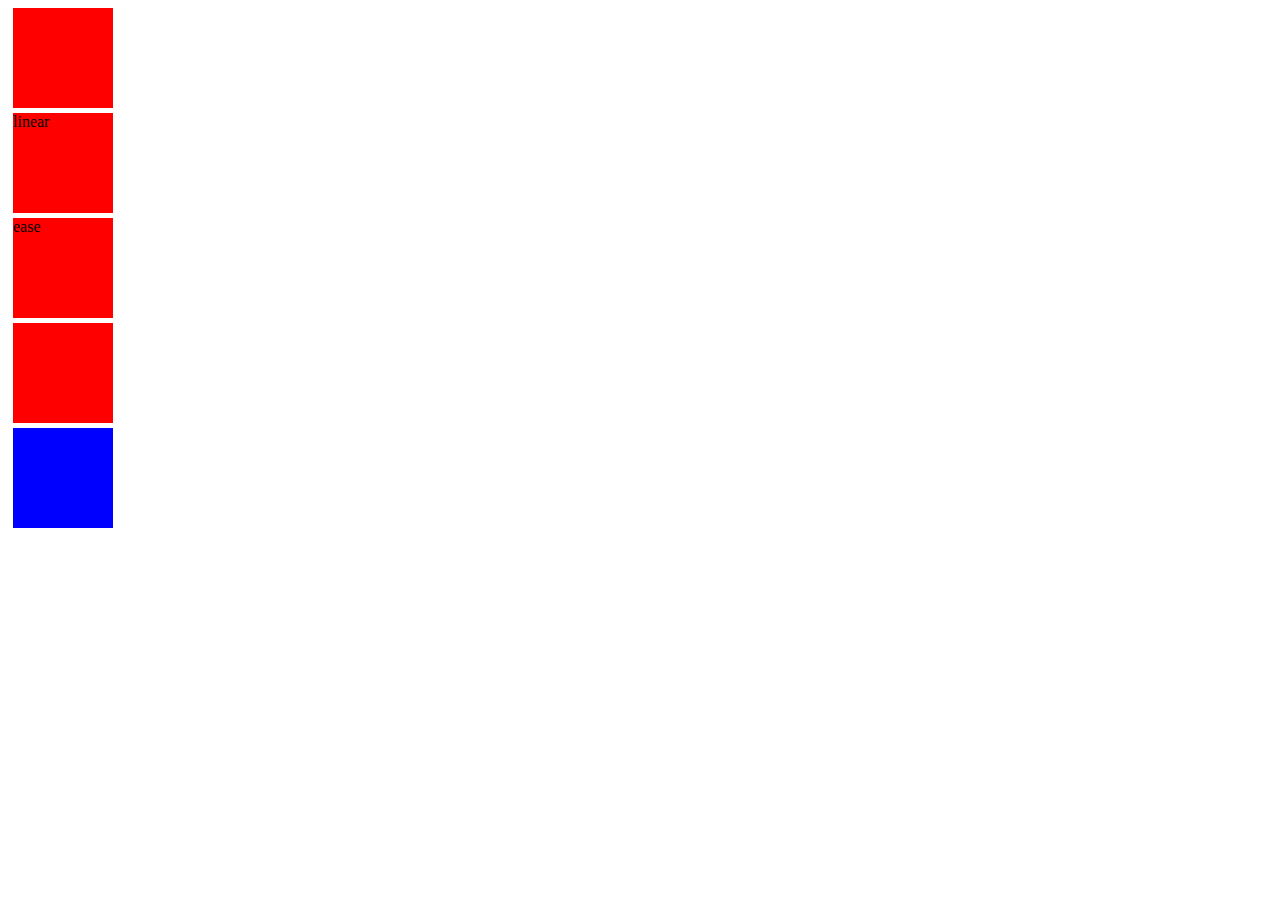
<file: index.html>
<!DOCTYPE html>
<html lang="en">
<head>
    <meta charset="UTF-8">
    <meta name="viewport" content="width=device-width, initial-scale=1.0">
    <title>Document</title>
    <style>
        div{
            width: 100px;
            height: 100px;
            background-color: red;
            transition: width 2s;
            margin: 5px;
        }
        div:hover{
            width: 300px;
        }

        #linear{
            transition-timing-function: linear;
        }
        #ease{
            transition-timing-function: ease;
        }
        #easein{
            transition-timing-function: ease-in;
        }



        #tran{
            width: 100px;
            height: 100px;
            background-color: blue;
            transition: width 2s, height 2s , transform 2s;
            /*transition-property: width;
            transition-duration: 2s;
            */
        }
        #tran:hover{
            width: 300px;
            height: 300px;
            transform: rotate(180deg);
        }
    </style>
</head>
<body>
    <div id="firstDiv"></div>
    <div id="linear">linear</div>
    <div id="ease">ease</div>
    <div id="easein"></div>
    <div id="tran"></div>

</body>
</html>
</file>
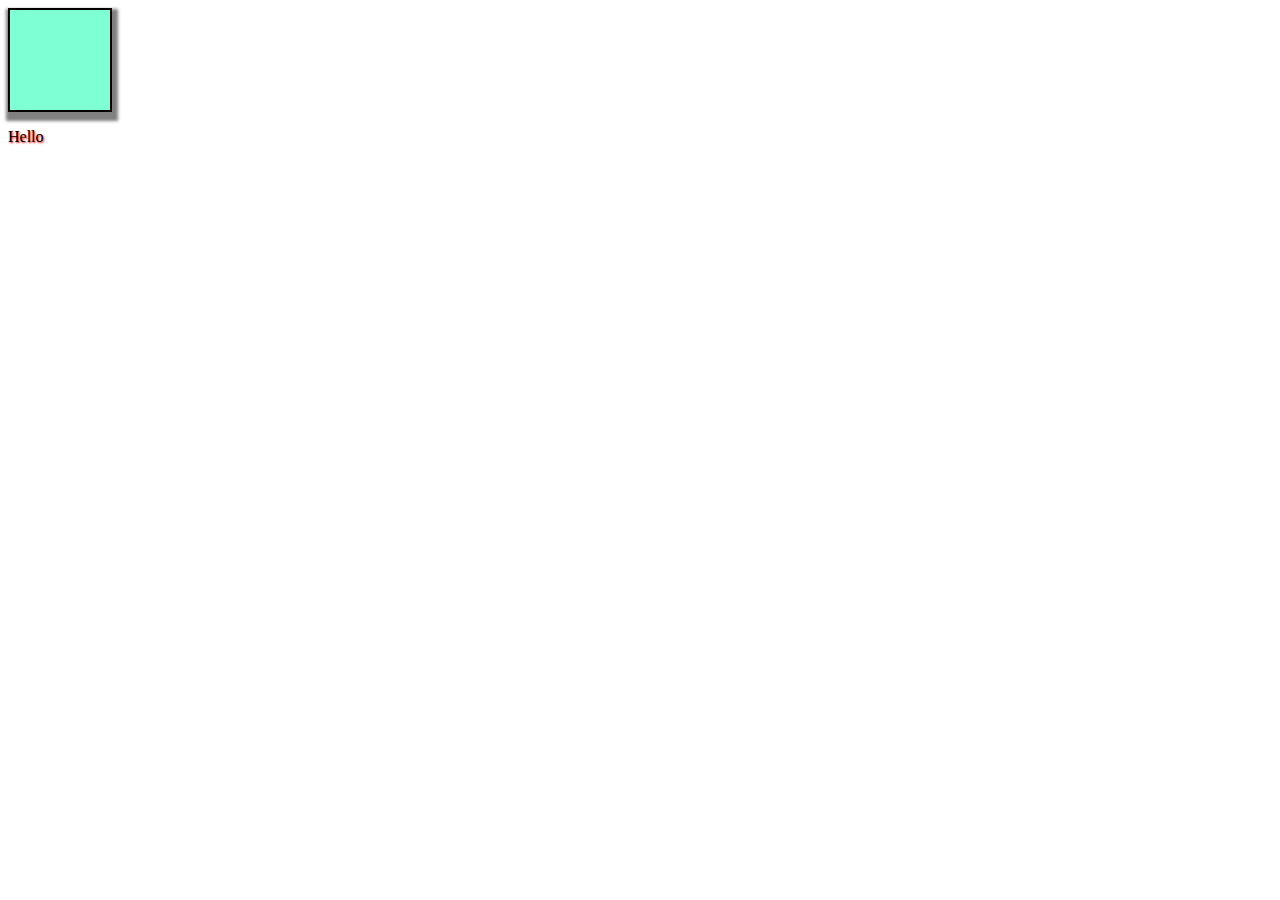
<file: animation.html>
<!DOCTYPE html>
<html lang="en">
<head>
    <meta charset="UTF-8">
    <meta name="viewport" content="width=device-width, initial-scale=1.0">
    <title>Document</title>
    <style>
        div{
            width: 100px;
            height: 100px;
            background-color: aquamarine;
            position: relative;
            /*animation-name: faris ;*/
            animation-duration: 7s;
            animation-delay: 1s;
            animation-iteration-count: 1;
            animation-direction: reverse;
            animation-fill-mode: forwards;
            border: 2px solid black;
            box-shadow: 2px 5px 3px 4px gray;
        }
p{
    text-shadow: 1px 1px 2px red;
}
        @keyframes faris{
            0% {
                background-color: red;
                left:0px;
                top: 0px;
            }
            25%{background-color: yellow;
                left:200px;
                top: 0px;
            }
            50%{
                background-color: blue;
                left: 200px;
                top:200px;

            }
            75%{
                background-color: blueviolet;
                left: 0px;
                top:200px;
            } 100%{
                background-color: rgb(0, 0, 0);
                left: 0px;
                top:0px;
                }
        }
        
    </style>
</head>
<body>
    <div></div>
    <p>Hello</p>
</body>
</html>
</file>
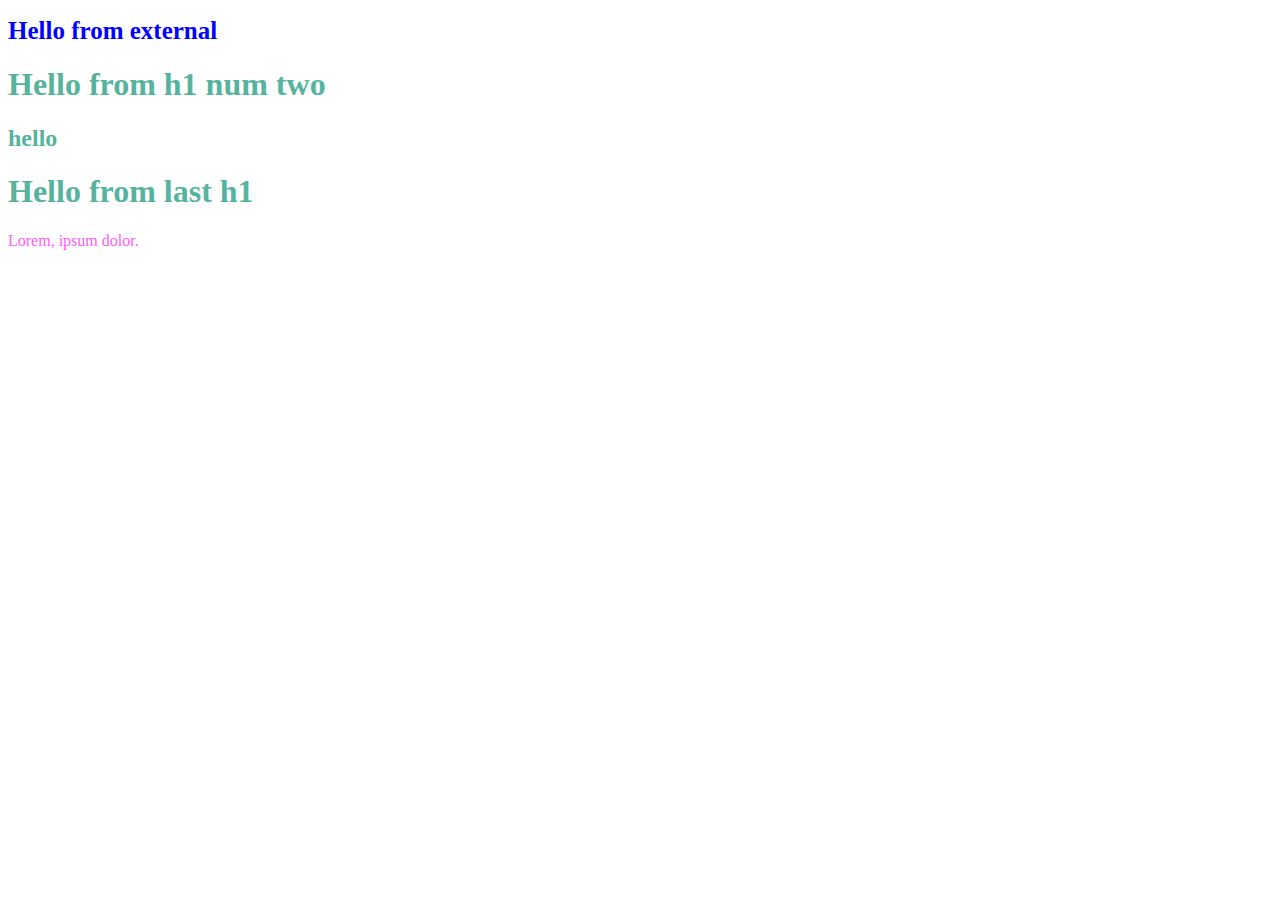
<file: index2.html>
<!DOCTYPE html>
<html lang="en">

<head>
    <meta charset="UTF-8">
    <meta name="viewport" content="width=device-width, initial-scale=1.0">
    <title>Document</title>
    <!-- external -->
    <link rel="stylesheet" href="style2.css">
</head>

<body>
  
    <h1 id="firsth">Hello from external</h1>
    <!--  -->
    <h1 class="collection">Hello from h1 num two</h1>
    <h2 class="collection">hello</h2>
    <h1 class="collection">Hello from last h1</h1>
    <p>Lorem, ipsum dolor.</p>
</body>

</html>
</file>
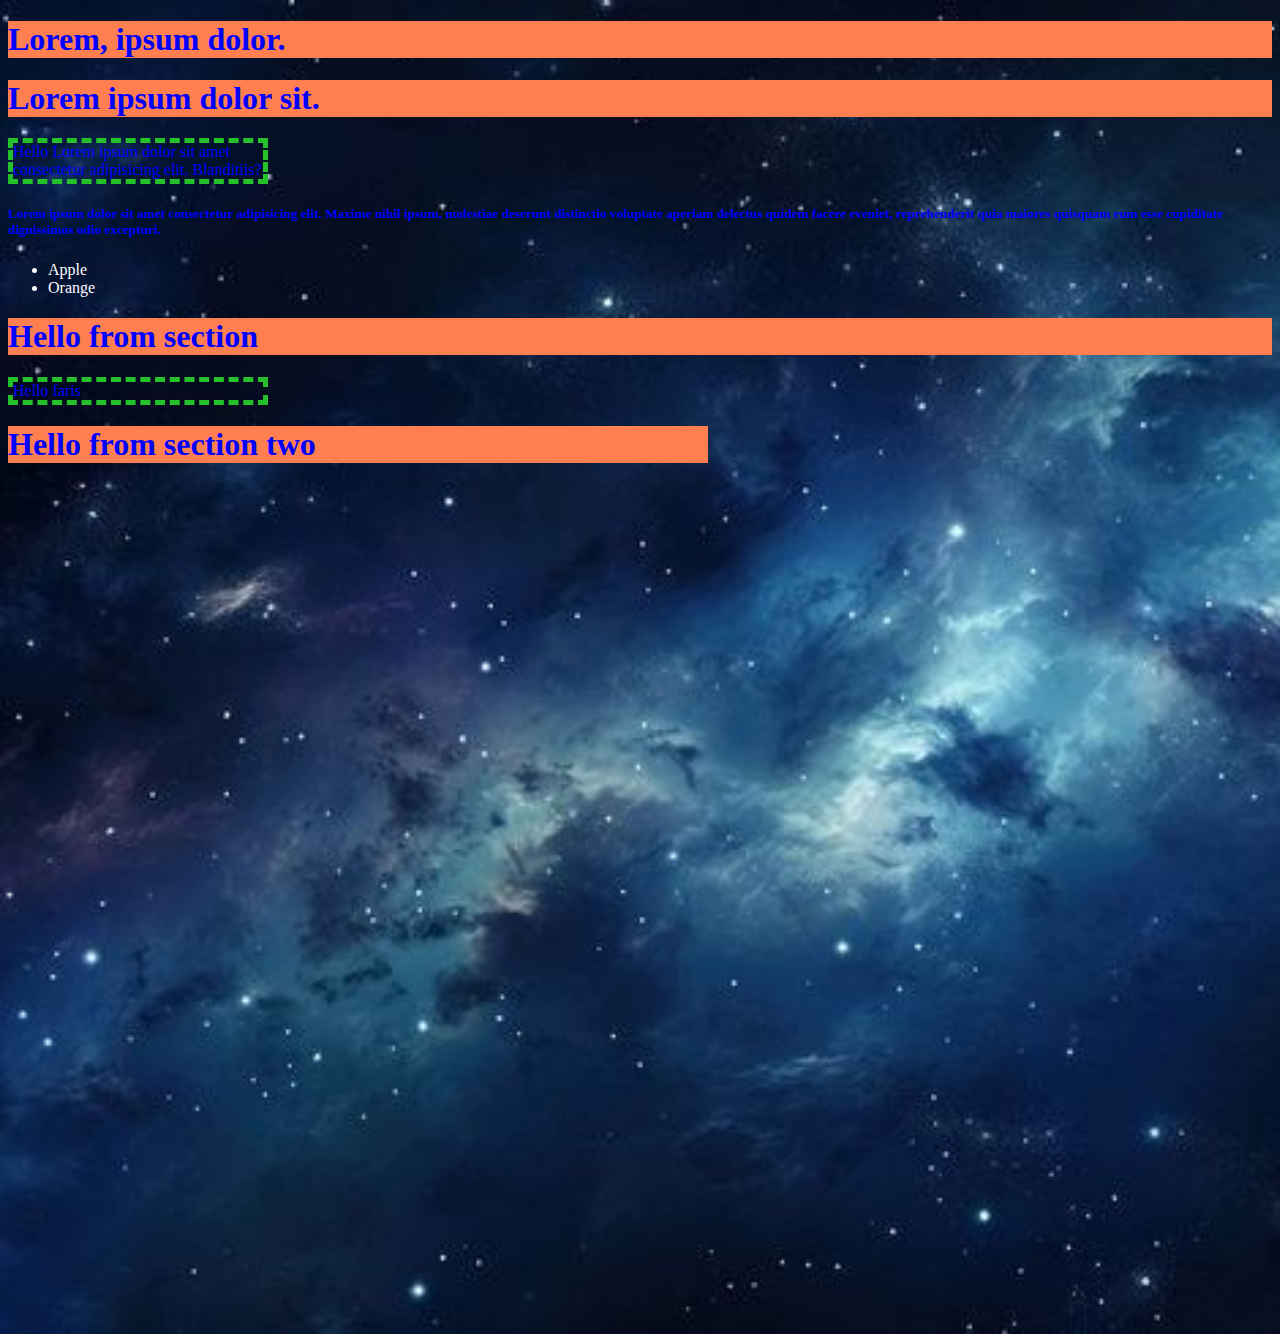
<file: index3.html>
<!DOCTYPE html>
<html lang="en">
<head>
    <meta charset="UTF-8">
    <meta name="viewport" content="width=device-width, initial-scale=1.0">
    <title>Document</title>
    <link rel="stylesheet" href="style.css">
</head>
<body>
    <h1>Lorem, ipsum dolor.</h1>
    <h1>Lorem ipsum dolor sit.</h1>
    <p>Hello Lorem ipsum dolor sit amet consectetur adipisicing elit. Blanditiis?</p>
    <h5>Lorem ipsum dolor sit amet consectetur adipisicing elit. Maxime nihil ipsum, molestiae deserunt distinctio voluptate aperiam delectus quidem facere eveniet, reprehenderit quia maiores quisquam eum esse cupiditate dignissimos odio excepturi.</h5>
    <ul>
        <li>Apple</li>
        <li>Orange</li>
    </ul>
    <section>
        <h1>Hello from section</h1>
    </section>

    <p>Hello faris</p>
    <section id="secTwo">
        <h1>Hello from section two</h1>
    </section>
</body>
</html>
</file>
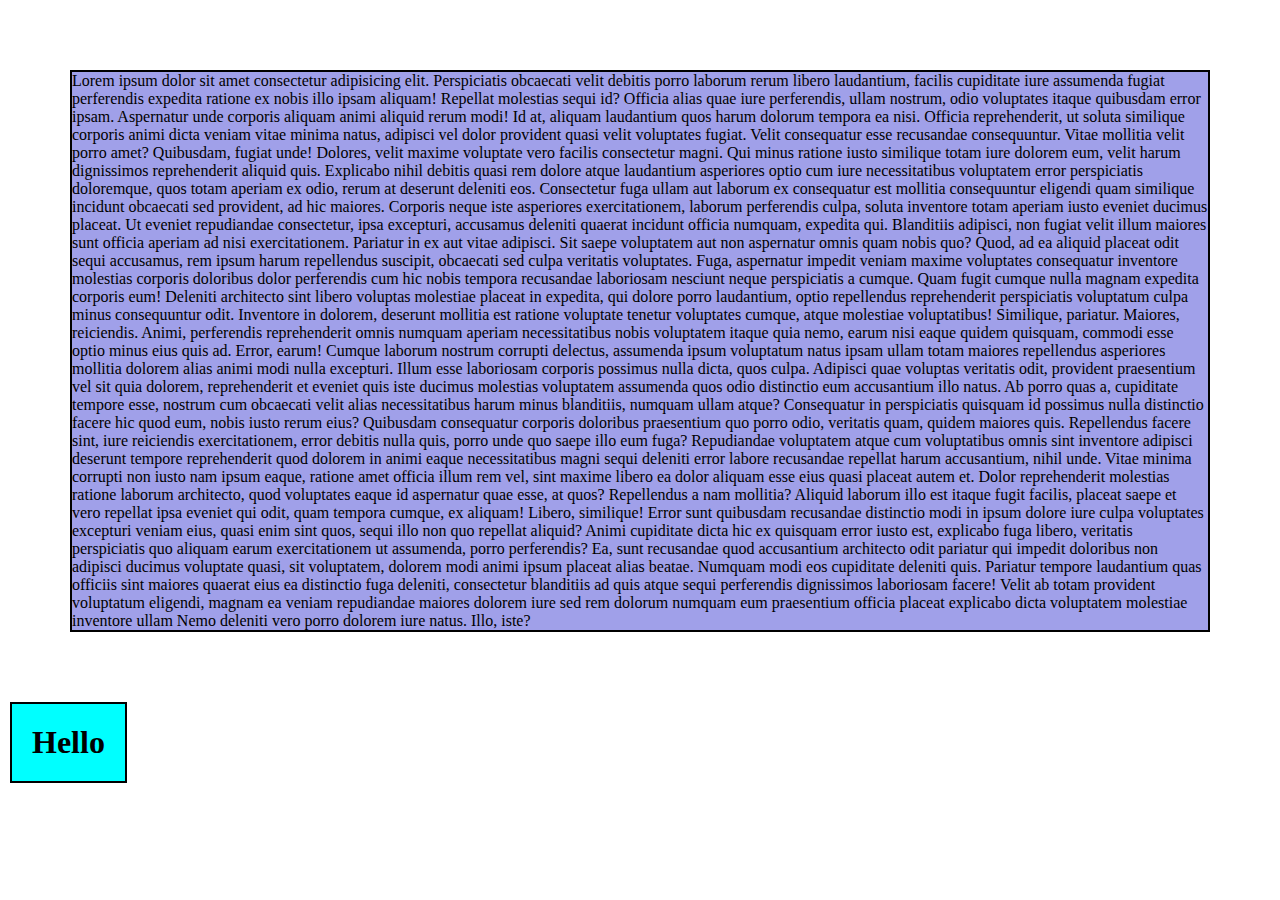
<file: index4.html>
<!DOCTYPE html>
<html lang="en">
<head>
    <meta charset="UTF-8">
    <meta name="viewport" content="width=device-width, initial-scale=1.0">
    <title>Document</title>
    <link rel="stylesheet" href="style3.css">
</head>
<body>   
        <div>
            Lorem ipsum dolor sit amet consectetur adipisicing elit. Perspiciatis obcaecati velit debitis porro laborum rerum libero laudantium, facilis cupiditate iure assumenda fugiat perferendis expedita ratione ex nobis illo ipsam aliquam! Repellat molestias sequi id? Officia alias quae iure perferendis, ullam nostrum, odio voluptates itaque quibusdam error ipsam. Aspernatur unde corporis aliquam animi aliquid rerum modi! Id at, aliquam laudantium quos harum dolorum tempora ea nisi. Officia reprehenderit, ut soluta similique corporis animi dicta veniam vitae minima natus, adipisci vel dolor provident quasi velit voluptates fugiat. Velit consequatur esse recusandae consequuntur. Vitae mollitia velit porro amet? Quibusdam, fugiat unde! Dolores, velit maxime voluptate vero facilis consectetur magni. Qui minus ratione iusto similique totam iure dolorem eum, velit harum dignissimos reprehenderit aliquid quis. Explicabo nihil debitis quasi rem dolore atque laudantium asperiores optio cum iure necessitatibus voluptatem error perspiciatis doloremque, quos totam aperiam ex odio, rerum at deserunt deleniti eos. Consectetur fuga ullam aut laborum ex consequatur est mollitia consequuntur eligendi quam similique incidunt obcaecati sed provident, ad hic maiores. Corporis neque iste asperiores exercitationem, laborum perferendis culpa, soluta inventore totam aperiam iusto eveniet ducimus placeat. Ut eveniet repudiandae consectetur, ipsa excepturi, accusamus deleniti quaerat incidunt officia numquam, expedita qui. Blanditiis adipisci, non fugiat velit illum maiores sunt officia aperiam ad nisi exercitationem. Pariatur in ex aut vitae adipisci. Sit saepe voluptatem aut non aspernatur omnis quam nobis quo? Quod, ad ea aliquid placeat odit sequi accusamus, rem ipsum harum repellendus suscipit, obcaecati sed culpa veritatis voluptates. Fuga, aspernatur impedit veniam maxime voluptates consequatur inventore molestias corporis doloribus dolor perferendis cum hic nobis tempora recusandae laboriosam nesciunt neque perspiciatis a cumque. Quam fugit cumque nulla magnam expedita corporis eum! Deleniti architecto sint libero voluptas molestiae placeat in expedita, qui dolore porro laudantium, optio repellendus reprehenderit perspiciatis voluptatum culpa minus consequuntur odit. Inventore in dolorem, deserunt mollitia est ratione voluptate tenetur voluptates cumque, atque molestiae voluptatibus! Similique, pariatur. Maiores, reiciendis. Animi, perferendis reprehenderit omnis numquam aperiam necessitatibus nobis voluptatem itaque quia nemo, earum nisi eaque quidem quisquam, commodi esse optio minus eius quis ad. Error, earum! Cumque laborum nostrum corrupti delectus, assumenda ipsum voluptatum natus ipsam ullam totam maiores repellendus asperiores mollitia dolorem alias animi modi nulla excepturi. Illum esse laboriosam corporis possimus nulla dicta, quos culpa. Adipisci quae voluptas veritatis odit, provident praesentium vel sit quia dolorem, reprehenderit et eveniet quis iste ducimus molestias voluptatem assumenda quos odio distinctio eum accusantium illo natus. Ab porro quas a, cupiditate tempore esse, nostrum cum obcaecati velit alias necessitatibus harum minus blanditiis, numquam ullam atque? Consequatur in perspiciatis quisquam id possimus nulla distinctio facere hic quod eum, nobis iusto rerum eius? Quibusdam consequatur corporis doloribus praesentium quo porro odio, veritatis quam, quidem maiores quis. Repellendus facere sint, iure reiciendis exercitationem, error debitis nulla quis, porro unde quo saepe illo eum fuga? Repudiandae voluptatem atque cum voluptatibus omnis sint inventore adipisci deserunt tempore reprehenderit quod dolorem in animi eaque necessitatibus magni sequi deleniti error labore recusandae repellat harum accusantium, nihil unde. Vitae minima corrupti non iusto nam ipsum eaque, ratione amet officia illum rem vel, sint maxime libero ea dolor aliquam esse eius quasi placeat autem et. Dolor reprehenderit molestias ratione laborum architecto, quod voluptates eaque id aspernatur quae esse, at quos? Repellendus a nam mollitia? Aliquid laborum illo est itaque fugit facilis, placeat saepe et vero repellat ipsa eveniet qui odit, quam tempora cumque, ex aliquam! Libero, similique! Error sunt quibusdam recusandae distinctio modi in ipsum dolore iure culpa voluptates excepturi veniam eius, quasi enim sint quos, sequi illo non quo repellat aliquid? Animi cupiditate dicta hic ex quisquam error iusto est, explicabo fuga libero, veritatis perspiciatis quo aliquam earum exercitationem ut assumenda, porro perferendis? Ea, sunt recusandae quod accusantium architecto odit pariatur qui impedit doloribus non adipisci ducimus voluptate quasi, sit voluptatem, dolorem modi animi ipsum placeat alias beatae. Numquam modi eos cupiditate deleniti quis. Pariatur tempore laudantium quas officiis sint maiores quaerat eius ea distinctio fuga deleniti, consectetur blanditiis ad quis atque sequi perferendis dignissimos laboriosam facere! Velit ab totam provident voluptatum eligendi, magnam ea veniam repudiandae maiores dolorem iure sed rem dolorum numquam eum praesentium officia placeat explicabo dicta voluptatem molestiae inventore ullam Nemo deleniti vero porro dolorem iure natus. Illo, iste?
        </div>
       <h1>Hello</h1>
       

</body>
</html>
</file>
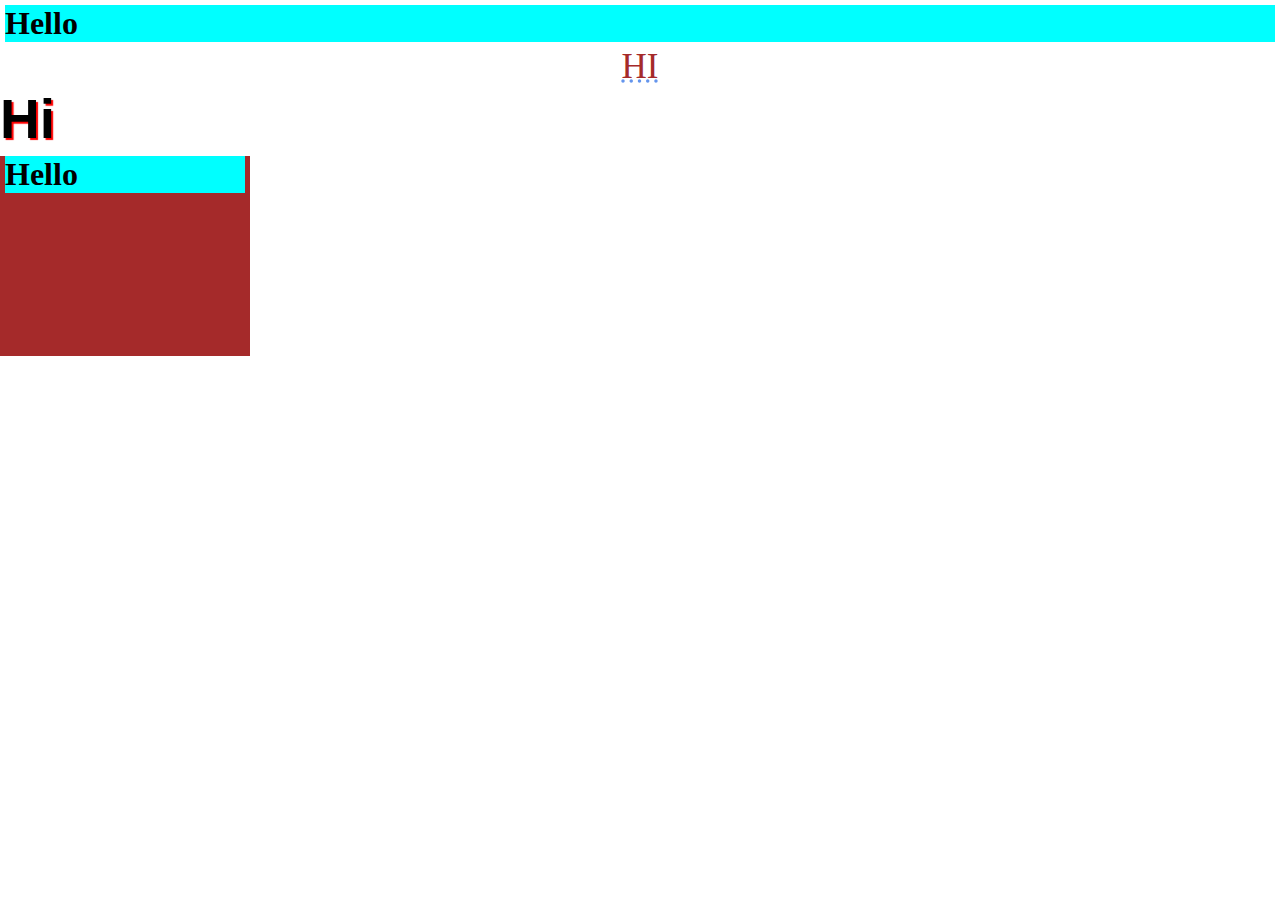
<file: index5.html>
<!DOCTYPE html>
<html lang="en">
<head>
    <meta charset="UTF-8">
    <meta name="viewport" content="width=device-width, initial-scale=1.0">
    <title>Document</title>
    <style>

        *{
            margin: 0;
        }
        h1{
            background-color: aqua;
            margin: 5px;
        }
        h2{
            color: brown;
            text-decoration:line-through;
            text-decoration: underline;
            text-decoration-color: cornflowerblue;
            text-decoration-style: dotted;
            text-align: center;
            font-size:35px;
            font-weight:lighter;
         }
p{
    font-size:55px;
    font-weight:bolder;
   /* font-style:italic ;*/
   text-shadow: 2px 2px 1px red ;
    font-family:'Lucida Sans', 'Lucida Sans Regular', 'Lucida Grande', 'Lucida Sans Unicode', Geneva, Verdana, sans-serif;
}
div{
    width: 250px;
    height: 200px;background-color: brown;
}
    </style>
</head>
<body>
    <h1>Hello</h1>
    <h2>HI</h2>
    <p>Hi</p>
    <div>
        <h1>Hello</h1>
    </div>

</body>
</html>
</file>
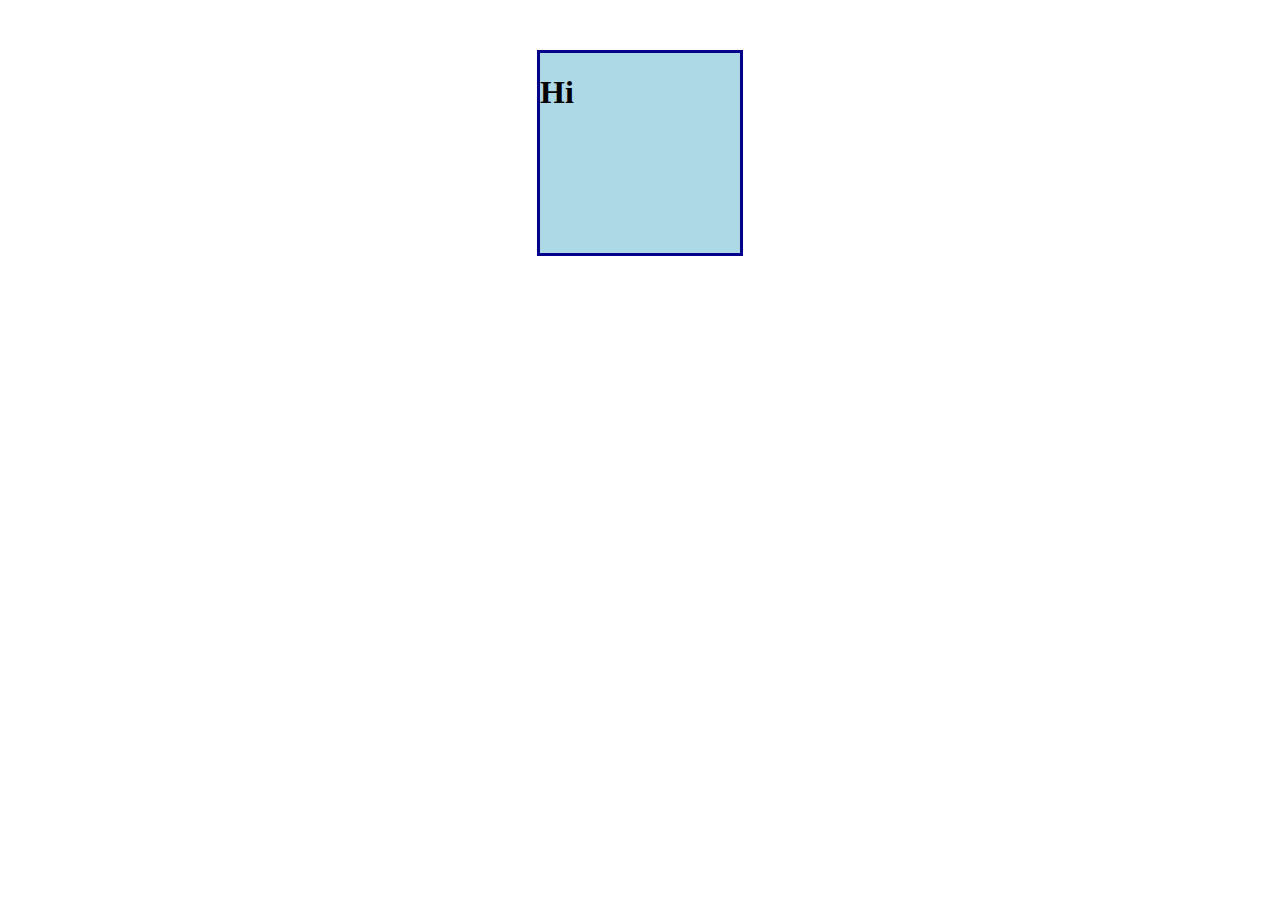
<file: task.html>
<!DOCTYPE html>
<html lang="en">
<head>
    <meta charset="UTF-8">
    <meta http-equiv="X-UA-Compatible" content="IE=edge">
    <meta name="viewport" content="width=device-width, initial-scale=1.0">
    <title>Styled Box with Color, Border, and Background Effects</title>
    <style>
        /* Box Styling */
        .styled-box {
            width: 200px; /* Fixed width */
            height: 200px; /* Fixed height */
            background-color: #add8e6; /* Light blue background */
            border: 3px solid #00008b; /* Solid dark blue border */
            margin: 50px auto; /* Center the box */
            transition: background-color 0.3s ease, border-color 0.3s ease; /* Smooth transition */
        }

        /* Hover Effect */
        .styled-box:hover {
            background-color: #90ee90; /* Light green on hover */
            border-color: #006400; /* Dark green border on hover */
        }
    </style>
</head>
<body>

    <!-- Styled Box -->
    <div class="styled-box">
        <h1>Hi</h1>
    </div>

</body>
</html>
</file>
<file: style2.css>
selector{
    property:value;
    property:value;
    property:value;
}
h1#firsth{
    color: blue ;
    font-size: 25px;
}

#firsth{
    color: blue ;
    font-size: 25px;
}
h1{
    color: red;
}


/* style of collection*/
.collection{
    color: rgb(86, 179, 157);
}
/* anything */

/*
rgb
red green blue
0:255
255   50    255 

*/

p{
    color:#ff5df9;
   
}
</file>
<file: style.css>
/*h1{
    color:red;
}
h5{
    color: red;
}
group selectors*/
h1,h5,p,#secTwo{
    color: blue;
}
/*global selector*/
*{
    color:rgb(254, 254, 254);
}
/*0 0.1 0.2 1*/
body{
    background-color:blueviolet;
    opacity: 1;
    background-color: rgba(100, 200, 120, 1);
}
h1{
    background-color: coral;
}
body{
    background-image: url('ed.jpeg');
    background-repeat:no-repeat;
    background-size: cover;
}
/*
section{
    width: 850px;
    height: 800px;
    background-image: url("code.jpg");
}*/
p{
    width: 250px;
    border-color: rgb(37, 193, 43);
    border-width: 5px;
    border-style:dashed;
}

#secTwo{
    width: 700px;
    height: 900px;
    border: 5px solid dotted;
}
</file>
<file: style3.css>
*{
    margin: 0;
    padding: 0;
}



div{
    background-color: rgb(160, 160, 233);
  
   border: 2px solid black; 
     /*padding-left: 20px;
    padding-top: 50px;

    padding-right: 25px;
    padding-bottom: 25px;
    padding: 30px 20px;
    margin-left: 25px;
    margin-top: 50px;
    margin-right: 50px;
    margin-bottom: 50px;*/
    margin: 70px ;

}
h1{
    background-color: aqua;
    border: 2px solid;
    width:fit-content;
    padding: 20px;
    margin: 10px;
}
</file>
